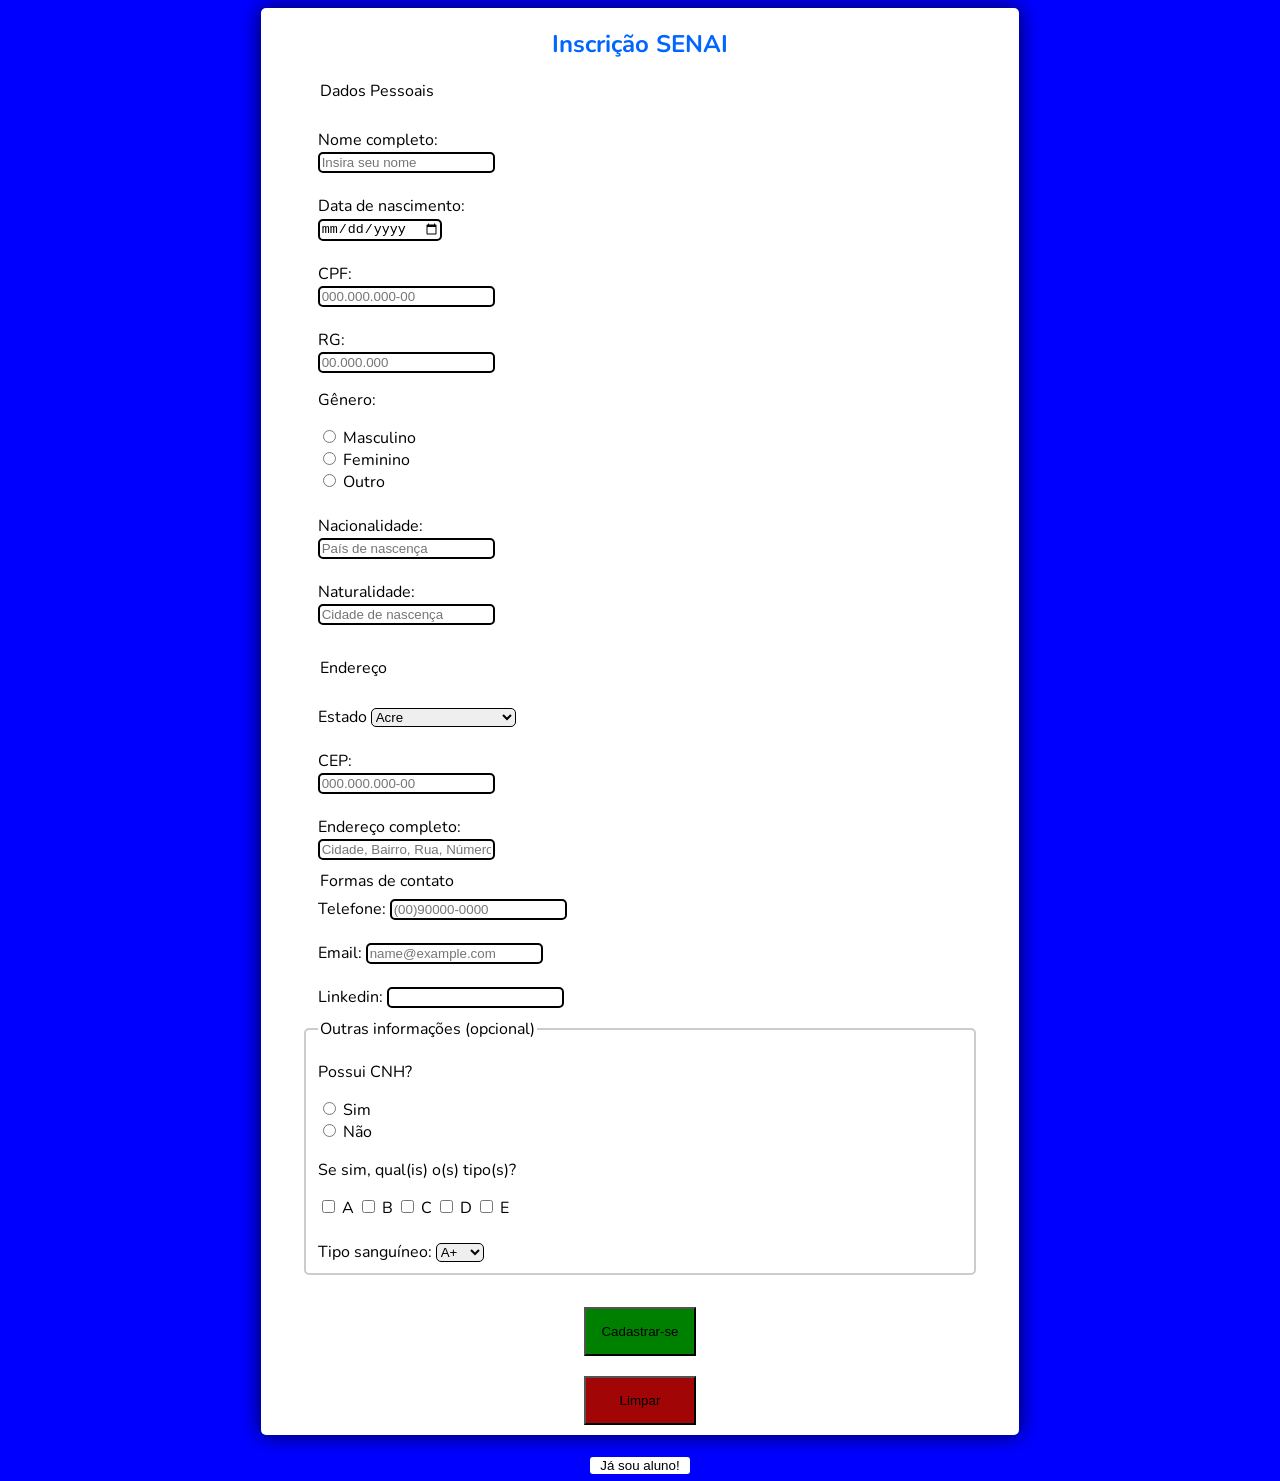
<file: index.html>
<!DOCTYPE html>
<html lang="pt-BR">
<head>
    <meta charset="UTF-8">
    <meta name="viewport" content="width=device-width, initial-scale=1.0">
    <title>Cadastro | Senai</title>
    <link rel="stylesheet" href="styles.css">
    <link rel="preconnect" href="https://fonts.googleapis.com">
    <link rel="preconnect" href="https://fonts.gstatic.com" crossorigin>
    <link href="https://fonts.googleapis.com/css2?family=Nunito:ital,wght@0,200..1000;1,200..1000&display=swap" rel="stylesheet">
</head>
<body>
    
    <!--Abertura de formulário-->
    <form>
        <h2>Inscrição SENAI</h2>
        <!--Dados pessoais-->
        <fieldset>
            <legend>Dados Pessoais</legend><br>
            <!--Nome-->
            <label for="nome">Nome completo:</label> <br>
            <input type="text" name="nome" id="nome" placeholder="Insira seu nome" required> <br><br>

            <!--Data de Nascimento-->
            <label for="idade">Data de nascimento:</label><br>
            <input type="date" name="idade" id="idade" required> <br><br>

            <!--CPF-->
            <label for="CPF">CPF:</label><br>
            <input type="text" name="CPF" id="CPF" minlength="11" maxlength="11" required placeholder="000.000.000-00"><br><br>

            <!--RG-->
            <label for="RG">RG:</label><br>
            <input type="text" name="RG" id="RG" minlength="8" maxlength="8" placeholder="00.000.000"><br>

            <!--Gênero (radio)-->
            <p>Gênero:</p>
            <!--M-->
            <input type="radio" id="m" name="genero" value="Masculino" required>
            <label for="m">Masculino</label><br>
            <!--F-->
            <input type="radio" id="f" name="genero" value="Feminino">
            <label for="f">Feminino</label><br>
            <!--Outro-->
            <input type="radio" id="outro" name="genero" value="Outro">
            <label for="outro">Outro</label><br><br>

            <!--Nacionalidade-->
            <label for="nacionalidade">Nacionalidade:</label><br>
            <input type="text" id="nacionalidade" name="nacionalidade" placeholder="País de nascença" required><br><br>

            <!--Naturalidade-->
            <label for="naturalidade">Naturalidade:</label><br>
            <input type="text" id="naturalidade" name="naturalidade" placeholder="Cidade de nascença"><br><br>

        </fieldset>
        <!--Endereço-->
        <fieldset>
            <legend>Endereço</legend><br>

            <!--UF-->
            <label for="estado">Estado</label>
            <select name="estado" id="estado">
                <option value="AC">Acre</option>
                <option value="AL">Alagoas</option>
                <option value="AP">Amapá</option>
                <option value="AM">Amazonas</option>
                <option value="BA">Bahia</option>
                <option value="CE">Ceará</option>
                <option value="DF">Distrito Federal</option>
                <option value="ES">Espírito Santo</option>
                <option value="GO">Goiás</option>
                <option value="MA">Maranhão</option>
                <option value="MT">Mato Grosso</option>
                <option value="MS">Mato Grosso do Sul</option>
                <option value="MG">Minas Gerais</option>
                <option value="PA">Pará</option>
                <option value="PB">Paraíba</option>
                <option value="PR">Paraná</option>
                <option value="PE">Pernambuco</option>
                <option value="PI">Piauí</option>
                <option value="RJ">Rio de Janeiro</option>
                <option value="RN">Rio Grande do Norte</option>
                <option value="RS">Rio Grande do Sul</option>
                <option value="RO">Rondônia</option>
                <option value="RR">Roraima</option>
                <option value="SC">Santa Catarina</option>
                <option value="SP">São Paulo</option>
                <option value="SE">Sergipe</option>
                <option value="TO">Tocantins</option>
            </select> <br> <br>
            
             <!--CEP-->
            <label for="CEP">CEP:</label><br>
            <input type="number" id="CEP" name="CEP" placeholder="000.000.000-00" required><br><br>
            
            <!--Completo(cidade,bairro,rua,numero)-->
            <label for="endcompleto:">Endereço completo:</label><br>
            <input type="text" id="endcompleto" name="endcompleto" placeholder="Cidade, Bairro, Rua, Número, Complemento" required><br>
        </fieldset>
        <!--Contato-->
        <fieldset>
            <legend>Formas de contato</legend>

            <!--Telefone-->
            <label for="telefone">Telefone:</label>
            <input type="number" id="telefone" name="telefone" placeholder="(00)90000-0000" required><br><br>
            
            <!--E-mail-->
            <label for="email">Email:</label>
            <input type="email" id="email" name="email" placeholder="name@example.com" required><br><br>
            
            <!--Linkedin-->
            <label for="linkedin">Linkedin:</label>
            <input type="text" id="linkedin" name="linkedin" required><br>

        </fieldset>
        <!--Outras infos-->
        <fieldset style="border-style: solid; border-color: rgba(0, 0, 0, 0.200);">
            <legend>Outras informações (opcional)</legend>
    
            <!--CNH-->
            <p>Possui CNH?</p>
            <input type="radio" id="s" name="cnh" value="Sim">
            <label for="s">Sim</label> <br>

            <input type="radio" id="n" name="cnh" value="Nao">
            <label for="n">Não</label> <br>

            <!--CNH type-->
            <p>Se sim, qual(is) o(s) tipo(s)?</p>
            <input type="checkbox" name="cnhtype" id="A" value="A">
            <label for="A">A</label>
            <input type="checkbox" name="cnhtype" id="B" value="B">
            <label for="B">B</label>
            <input type="checkbox" name="cnhtype" id="C" value="C">
            <label for="C">C</label>
            <input type="checkbox" name="cnhtype" id="D" value="D">
            <label for="D">D</label>
            <input type="checkbox" name="cnhtype" id="E" value="E">
            <label for="E">E</label> <br><br>
            
            <!--Blood type-->
            <label for="bloodtype">Tipo sanguíneo:</label>
            <select name="bloodtype" id="bloodtype">
                <option value="A+">A+</option>
                <option value="A-">A-</option>
                <option value="B+">B+</option>
                <option value="B-">B-</option>
                <option value="O+">O+</option>
                <option value="O-">O-</option>
                <option value="AB+">AB+</option>
                <option value="AB-">AB-</option>
            </select>
        
        </fieldset>
        <br>
        <!--Fechamento de formulário-->
    <div class="botao">
        <button type="submit" class="enviar">Cadastrar-se</button>
        <button type="reset" class="limpar">Limpar</button>
    </div>

    </form>
    <br>
    <button onclick="window.location.href='index3.html'" class="login">Já sou aluno!</button>
</body>
</html>
</file>
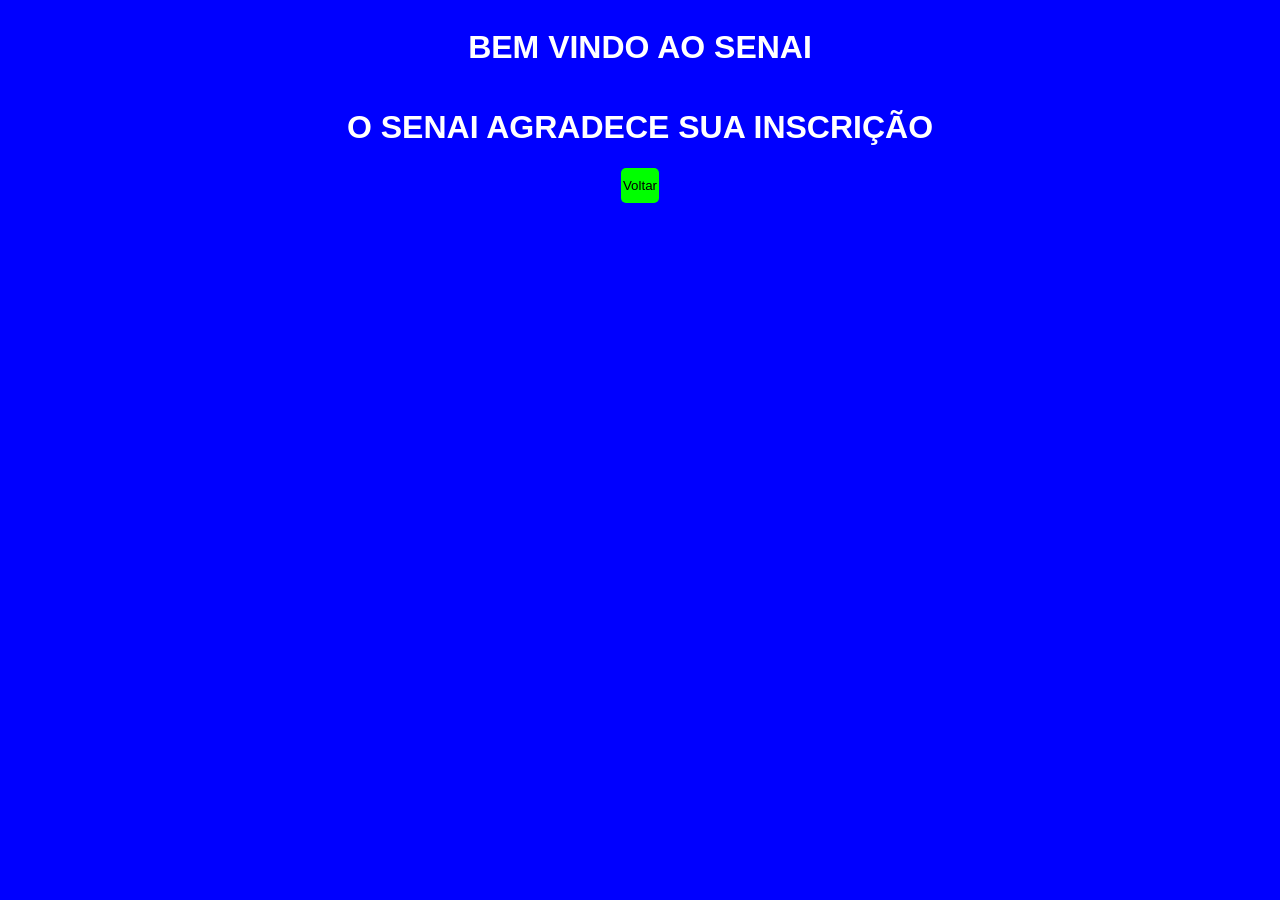
<file: index2.html>
<!DOCTYPE html>
<html lang="pt-BR">
<head>
    <meta charset="UTF-8">
    <meta name="viewport" content="width=device-width, initial-scale=1.0">
    <title>Bem vindo ao senai!</title>
    <link rel="stylesheet" href="styles.css">
</head>
<body>
    <h1>BEM VINDO AO SENAI</h1>
    <h1>O SENAI AGRADECE SUA INSCRIÇÃO</h1>
    <button onclick="window.location.href='index.html'" class="voltar">Voltar</button>
</body>
</html>
</file>
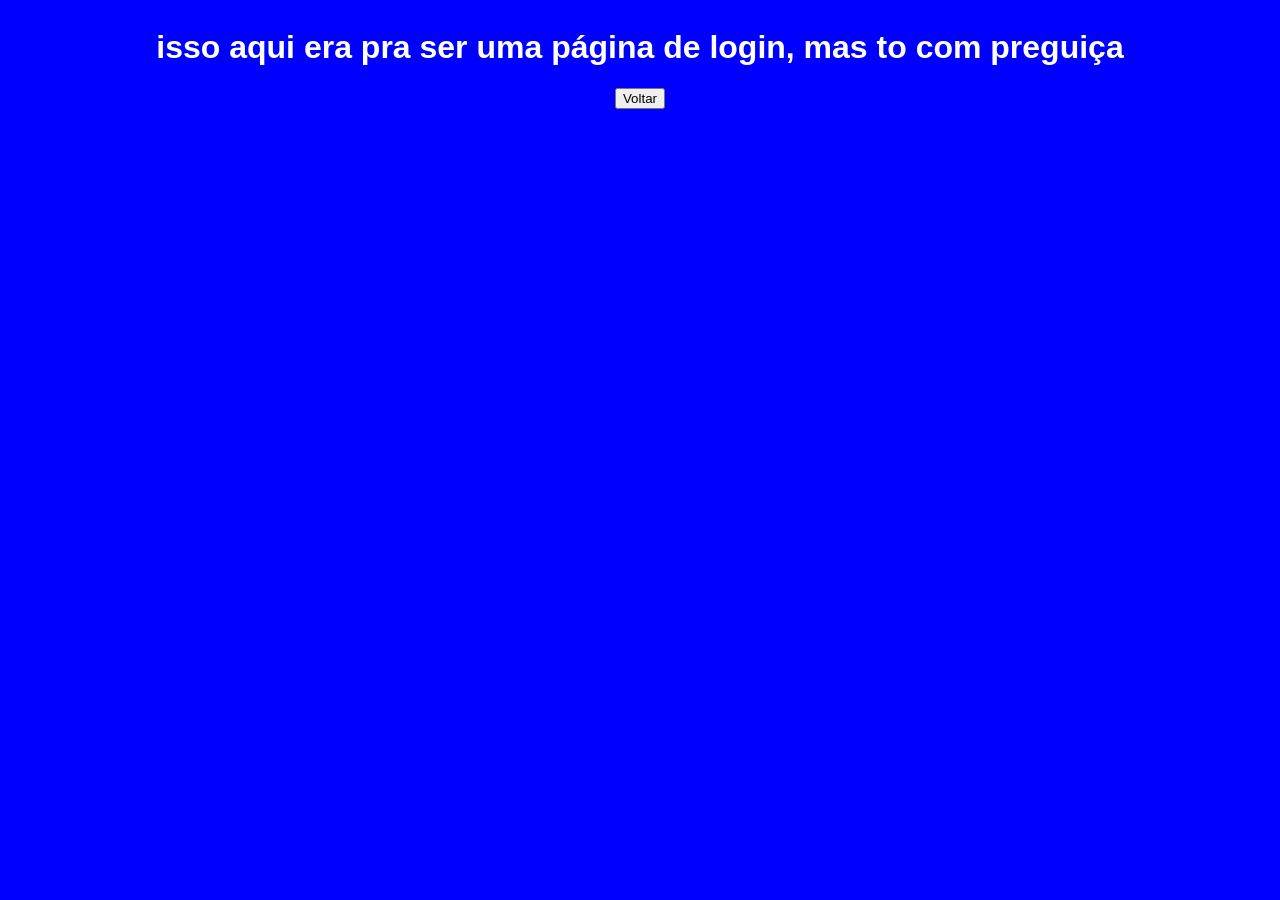
<file: index3.html>
<!DOCTYPE html>
<html lang="pt-BR">
<head>
    <meta charset="UTF-8">
    <meta name="viewport" content="width=device-width, initial-scale=1.0">
    <title>Login | Senai</title>
    <link rel="stylesheet" href="styles.css">
</head>
<body>
    <h1>isso aqui era pra ser uma página de login, mas to com preguiça</h1>
    <button onclick="window.location.href='index.html'">Voltar</button>
</body>
</html>
</file>
<file: styles.css>
/*O fieldset de outras informações foi alterado inline*/
/*Página 1*/
body{
    background-color: blue;
    display: flex;
    justify-content: center;
    align-items: center;
    flex-direction: column;
    font-family: "Nunito", sans-serif;
    font-size: 15;
}

form{
    background-color: white;
    border-radius: 5px;
    width: 60%;
    justify-content: center;
    align-items: center;
    display: flex;
    flex-direction: column;
    box-shadow: 0 0 20px rgb(0, 0, 0, 0.750);
}

h2{
    color: rgb(0, 102, 255);
    font-size: 25;
}

h1{
    color: white;
    font-size: 30;
}

fieldset{
    border-radius: 5px;
    border-style: none;
    width: 85%;
    input{
        border-radius: 5px;
        border-color: black;
        border-style: solid;
    }
    select{
        border-radius: 5px;
        border-style: solid;
        border-color: black;
    }

}
/*botão de já sou aluno*/
.login{
    width: 100px;
    align-items: center;
    display: flex;
    flex-direction: column;
    cursor: pointer;
    border-style: none;
    border-radius: 3px;
    background-color: rgb(255, 255, 255);
        
}
.login:hover{
    text-decoration: underline;
}
/*classe do botão submit+reset*/
.botao{
    display: flex;
    justify-content: center;
    flex-direction: column;
    
}
/*botão de submit do form*/
.enviar{
    background-color: green;
    padding: 15px;
    margin: 10px;
    cursor: pointer;
}
/*Botão de reset do form*/
.limpar{
    background-color: rgb(161, 5, 5);
    padding: 15px;
    margin: 10px;
    cursor: pointer;
}

/*Página 2*/
.pagina2{
    display: flex;
    flex-direction: column;
    justify-content: center;
    margin: 0;
    min-height: 500px;
}
/*Botão de voltar*/
.voltar{
    background-color: lime;
    color: black; 
    font-size: 30;
    padding: 10px 2px;
    margin: 0px 80px;
    border-radius: 5px;
    border-style: none;
    cursor: pointer;
}
</file>
